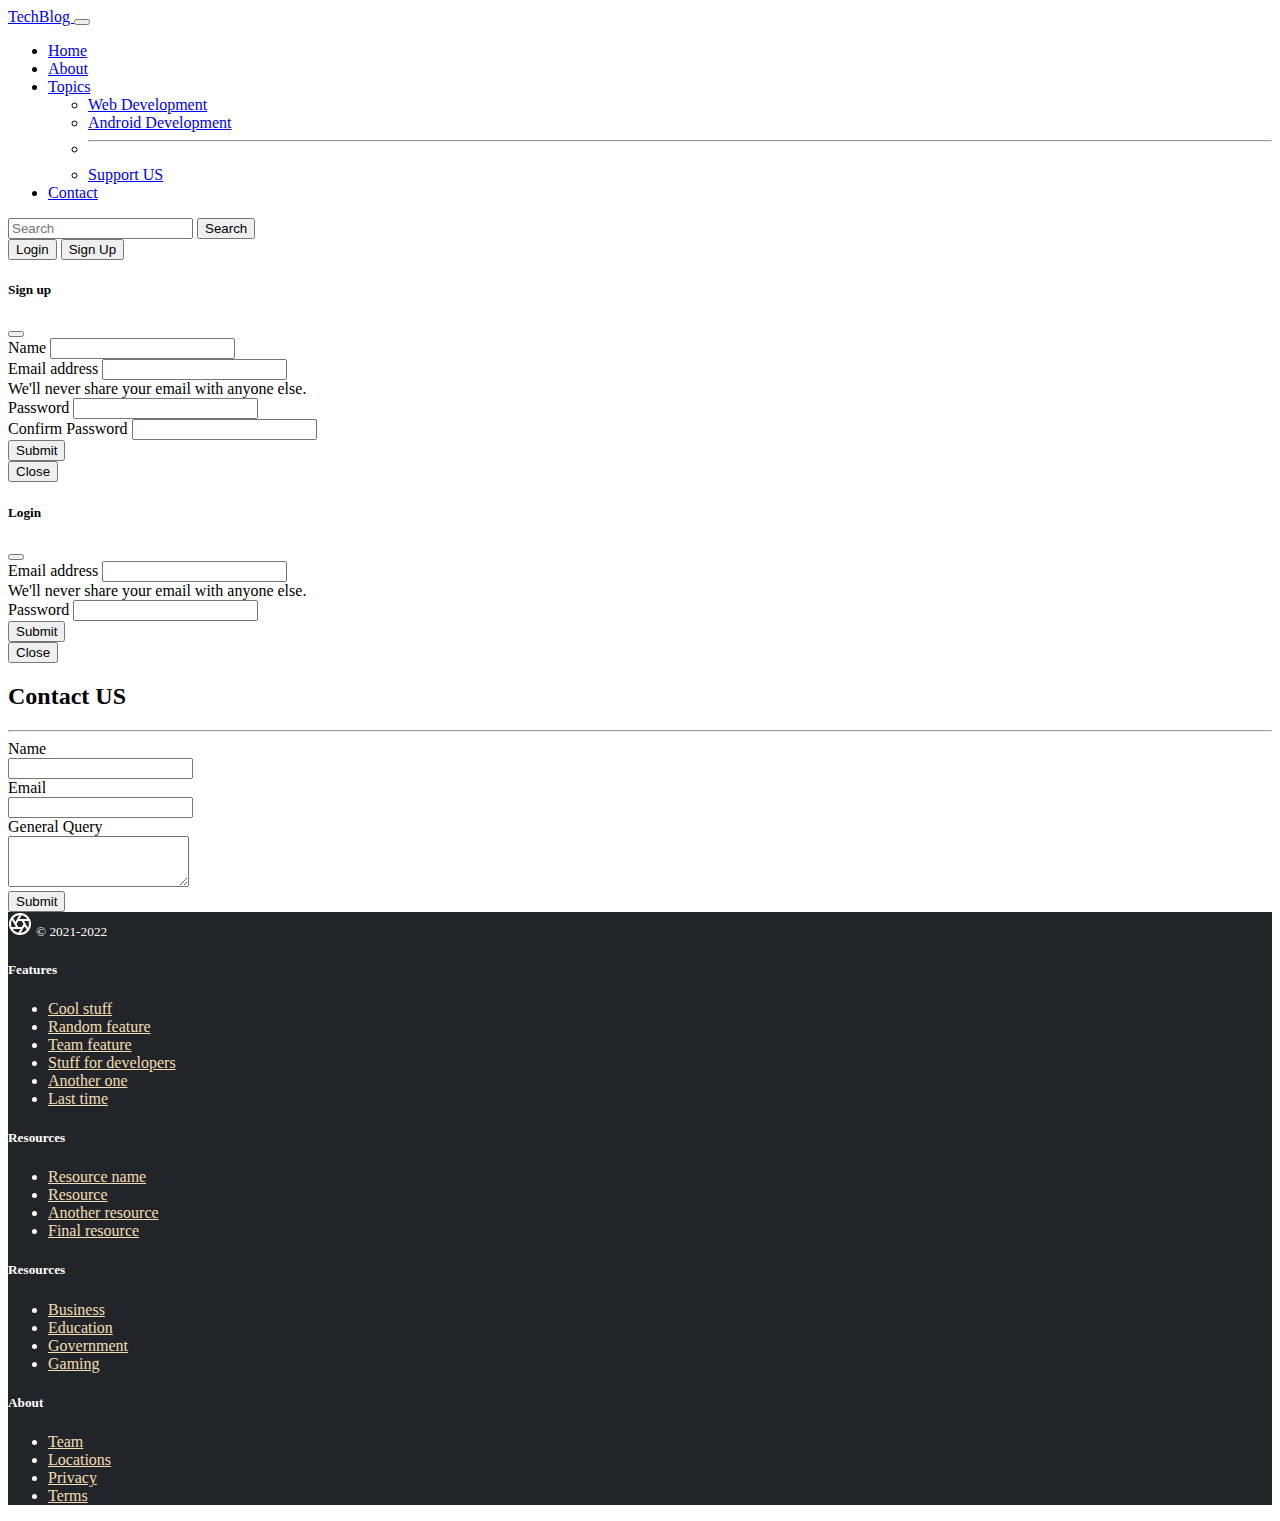
<file: contact.html>
<!DOCTYPE html>
<html lang="en">
  <head>
    <!-- Required meta tags -->
    <meta charset="utf-8" />
    <meta name="viewport" content="width=device-width, initial-scale=1" />

    <!-- Bootstrap CSS -->
    <link
      href="https://cdn.jsdelivr.net/npm/bootstrap@5.0.0-beta1/dist/css/bootstrap.min.css"
      rel="stylesheet"
      integrity="sha384-giJF6kkoqNQ00vy+HMDP7azOuL0xtbfIcaT9wjKHr8RbDVddVHyTfAAsrekwKmP1"
      crossorigin="anonymous"
    />
    <link rel="stylesheet" href="style.css" />
    <title>Bootstrap Template</title>
  </head>
  <body>
    <nav class="navbar navbar-expand-lg navbar-dark bg-dark">
        <div class="container-fluid">
          <a class="navbar-brand" href="#">TechBlog </a>
          <button
            class="navbar-toggler"
            type="button"
            data-bs-toggle="collapse"
            data-bs-target="#navbarSupportedContent"
            aria-controls="navbarSupportedContent"
            aria-expanded="false"
            aria-label="Toggle navigation"
          >
            <span class="navbar-toggler-icon"></span>
          </button>
          <div class="collapse navbar-collapse" id="navbarSupportedContent">
            <ul class="navbar-nav me-auto mb-2 mb-lg-0">
              <li class="nav-item">
                <a class="nav-link " aria-current="page" href="index.html">Home</a>
              </li>
              <li class="nav-item">
                <a class="nav-link " href="about.html">About</a>
              </li>
              <li class="nav-item dropdown">
                <a
                  class="nav-link dropdown-toggle"
                  href="#"
                  id="navbarDropdown"
                  role="button"
                  data-bs-toggle="dropdown"
                  aria-expanded="false"
                >
                  Topics
                </a>
                <ul class="dropdown-menu" aria-labelledby="navbarDropdown">
                  <li><a class="dropdown-item" href="#">Web Development</a></li>
                  <li>
                    <a class="dropdown-item" href="#">Android Development</a>
                  </li>
                  <li><hr class="dropdown-divider" /></li>
                  <li><a class="dropdown-item" href="#">Support US</a></li>
                </ul>
              </li>
              <li class="nav-item">
                <a class="nav-link active" href="contact.html">Contact</a>
              </li>
            </ul>
            <form class="d-flex">
              <input
                class="form-control me-2"
                type="search"
                placeholder="Search"
                aria-label="Search"
              />
              <button class="btn btn-outline-secondary" type="submit">
                Search
              </button>
            </form>
           <div class="mx-2">
            <button class="btn btn-danger    m-2" data-bs-toggle="modal" data-bs-target="#loginModal">Login</button>
            <button class="btn btn-danger    m-2" data-bs-toggle="modal" data-bs-target="#signupModal">Sign Up</button>
           </div>
          </div>
        </div>
      </nav>
      <!--Modla-->
  <!--sign up modal-->
  <!-- Button trigger modal -->
  
  
  <!-- Modal -->
  <div class="modal fade" id="signupModal" tabindex="-1" aria-labelledby="exampleModalLabel" aria-hidden="true">
    <div class="modal-dialog">
      <div class="modal-content">
        <div class="modal-header">
          <h5 class="modal-title" id="signupModalLabel">Sign up </h5>
          <button type="button" class="btn-close" data-bs-dismiss="modal" aria-label="Close"></button>
        </div>
        <div class="modal-body">
         
          <form>
            <div class="mb-3">
              <label for="exampleInputEmail1" class="form-label">Name</label>
              <input type="text" class="form-control" id="signupName" >
              
            </div>
            <div class="mb-3">
              <label for="exampleInputEmail1" class="form-label">Email address</label>
              <input type="email" class="form-control" id="exampleInputEmail1" aria-describedby="emailHelp">
              <div id="emailHelp" class="form-text">We'll never share your email with anyone else.</div>
            </div>
            <div class="mb-3">
              <label for="exampleInputPassword1" class="form-label">Password</label>
              <input type="password" class="form-control" id="exampleInputPassword1">
            </div>
            <div class="mb-3">
              <label for="exampleInputPassword2" class="form-label">Confirm Password</label>
              <input type="password" class="form-control" id="exampleInputPassword2">
            </div>
            
            <button type="submit" class="btn btn-primary">Submit</button>
          </form>
  
  
        </div>
        <div class="modal-footer">
          <button type="button" class="btn btn-secondary" data-bs-dismiss="modal">Close</button>
          
        </div>
      </div>
    </div>
  </div>
  
  
  <!-- Login modal -->
  <div class="modal fade" id="loginModal" tabindex="-1" aria-labelledby="loginModalLabel" aria-hidden="true">
    <div class="modal-dialog">
      <div class="modal-content">
        <div class="modal-header">
          <h5 class="modal-title" id="loginModalLabel">Login</h5>
          <button type="button" class="btn-close" data-bs-dismiss="modal" aria-label="Close"></button>
        </div>
        <div class="modal-body">
          <form>
            <div class="mb-3">
              <label for="exampleInputEmail1" class="form-label">Email address</label>
              <input type="email" class="form-control" id="exampleInputEmail1" aria-describedby="emailHelp">
              <div id="emailHelp" class="form-text">We'll never share your email with anyone else.</div>
            </div>
            <div class="mb-3">
              <label for="exampleInputPassword1" class="form-label">Password</label>
              <input type="password" class="form-control" id="exampleInputPassword1">
            </div>
           
            <button type="submit" class="btn btn-primary">Submit</button>
          </form>
        </div>
        <div class="modal-footer">
          
          <button type="button" class="btn btn-secondary">Close</button>
        </div>
      </div>
    </div>
  </div>
<!--body-->
  <div class="container my-5 ">
      <h2>Contact US</h2>
      <hr>
  </div>
 <div class="container my-5">
    <form>
 
        <div class="row mb-3">
            <label for="inputEmail3" class="col-sm-2 col-form-label">Name</label>
            <div class="col-sm-10">
              <input type="text" class="form-control" id="inputname">
            </div>
          </div>
                   
        <div class="row mb-3">
          <label for="inputEmail3" class="col-sm-2 col-form-label">Email</label>
          <div class="col-sm-10">
            <input type="email" class="form-control" id="inputEmail3">
          </div>
        </div>
       
        <div class=" row mb-3">
            <label for="exampleFormControlTextarea1" class="col-sm-2 col-form-label">General Query</label>
            <div class="col-sm-10">
            <textarea class="form-control" id="exampleFormControlTextarea1" rows="3"></textarea>
          </div>
        </div>
       
        <button type="submit" class="btn btn-primary" >Submit</button>
      </form>
 </div>

<!--Footer-->
<footer class="container-fluid py-5 ">
    <div class="row">
      <div class="col-12 col-md">
        <svg xmlns="http://www.w3.org/2000/svg" width="24" height="24" fill="none" stroke="currentColor" stroke-linecap="round" stroke-linejoin="round" stroke-width="2" class="d-block mb-2" role="img" viewBox="0 0 24 24"><title>Product</title><circle cx="12" cy="12" r="10"></circle><path d="M14.31 8l5.74 9.94M9.69 8h11.48M7.38 12l5.74-9.94M9.69 16L3.95 6.06M14.31 16H2.83m13.79-4l-5.74 9.94"></path></svg>
        <small class="d-block mb-3 text-muted">© 2021-2022</small>
      </div class=" footer bg-dark">
      <div class="col-6 col-md">
        <h5>Features</h5>
        <ul class="list-unstyled text-small">
          <li><a class="link-secondary" href="#">Cool stuff</a></li>
          <li><a class="link-secondary" href="#">Random feature</a></li>
          <li><a class="link-secondary" href="#">Team feature</a></li>
          <li><a class="link-secondary" href="#">Stuff for developers</a></li>
          <li><a class="link-secondary" href="#">Another one</a></li>
          <li><a class="link-secondary" href="#">Last time</a></li>
        </ul>
      </div>
      <div class="col-6 col-md">
        <h5>Resources</h5>
        <ul class="list-unstyled text-small">
          <li><a class="link-secondary" href="#">Resource name</a></li>
          <li><a class="link-secondary" href="#">Resource</a></li>
          <li><a class="link-secondary" href="#">Another resource</a></li>
          <li><a class="link-secondary" href="#">Final resource</a></li>
        </ul>
      </div>
      <div class="col-6 col-md">
        <h5>Resources</h5>
        <ul class="list-unstyled text-small">
          <li><a class="link-secondary" href="#">Business</a></li>
          <li><a class="link-secondary" href="#">Education</a></li>
          <li><a class="link-secondary" href="#">Government</a></li>
          <li><a class="link-secondary" href="#">Gaming</a></li>
        </ul>
      </div>
      <div class="col-6 col-md">
        <h5>About</h5>
        <ul class="list-unstyled text-small">
          <li><a class="link-secondary" href="#">Team</a></li>
          <li><a class="link-secondary" href="#">Locations</a></li>
          <li><a class="link-secondary" href="#">Privacy</a></li>
          <li><a class="link-secondary" href="#">Terms</a></li>
        </ul>
      </div>
    </div>
  </footer>
    <!-- Optional JavaScript; choose one of the two! -->

    <!-- Option 1: Bootstrap Bundle with Popper -->
    <script
      src="https://cdn.jsdelivr.net/npm/bootstrap@5.0.0-beta1/dist/js/bootstrap.bundle.min.js"
      integrity="sha384-ygbV9kiqUc6oa4msXn9868pTtWMgiQaeYH7/t7LECLbyPA2x65Kgf80OJFdroafW"
      crossorigin="anonymous"
    ></script>

    <!-- Option 2: Separate Popper and Bootstrap JS -->
    <!--
    <script src="https://cdn.jsdelivr.net/npm/@popperjs/core@2.5.4/dist/umd/popper.min.js" integrity="sha384-q2kxQ16AaE6UbzuKqyBE9/u/KzioAlnx2maXQHiDX9d4/zp8Ok3f+M7DPm+Ib6IU" crossorigin="anonymous"></script>
    <script src="https://cdn.jsdelivr.net/npm/bootstrap@5.0.0-beta1/dist/js/bootstrap.min.js" integrity="sha384-pQQkAEnwaBkjpqZ8RU1fF1AKtTcHJwFl3pblpTlHXybJjHpMYo79HY3hIi4NKxyj" crossorigin="anonymous"></script>
    -->
  </body>
</html>
</file>
<file: style.css>
.darkened-image{
    filter: brightness(50%);
}

footer{
    background-color: rgb(33,37,41);
    color: white;
}
footer a{
    color:wheat;
}
</file>
